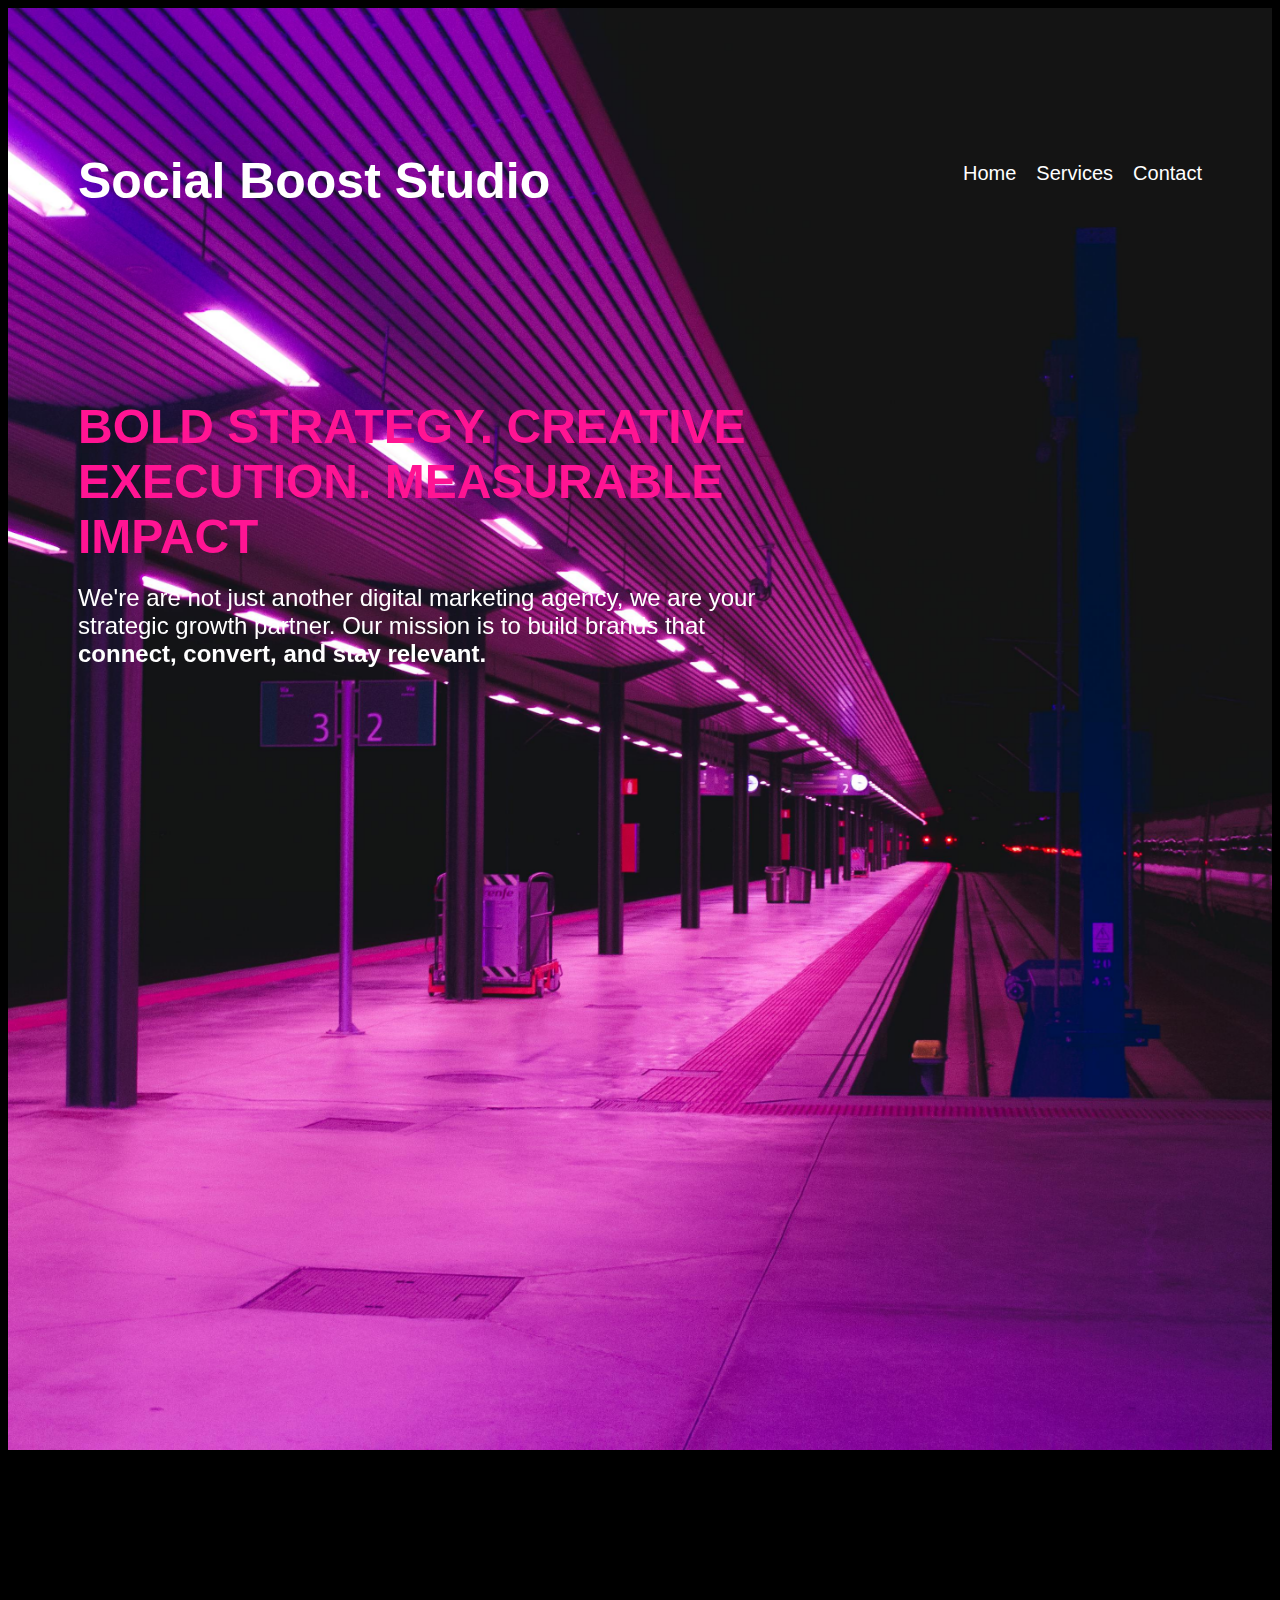
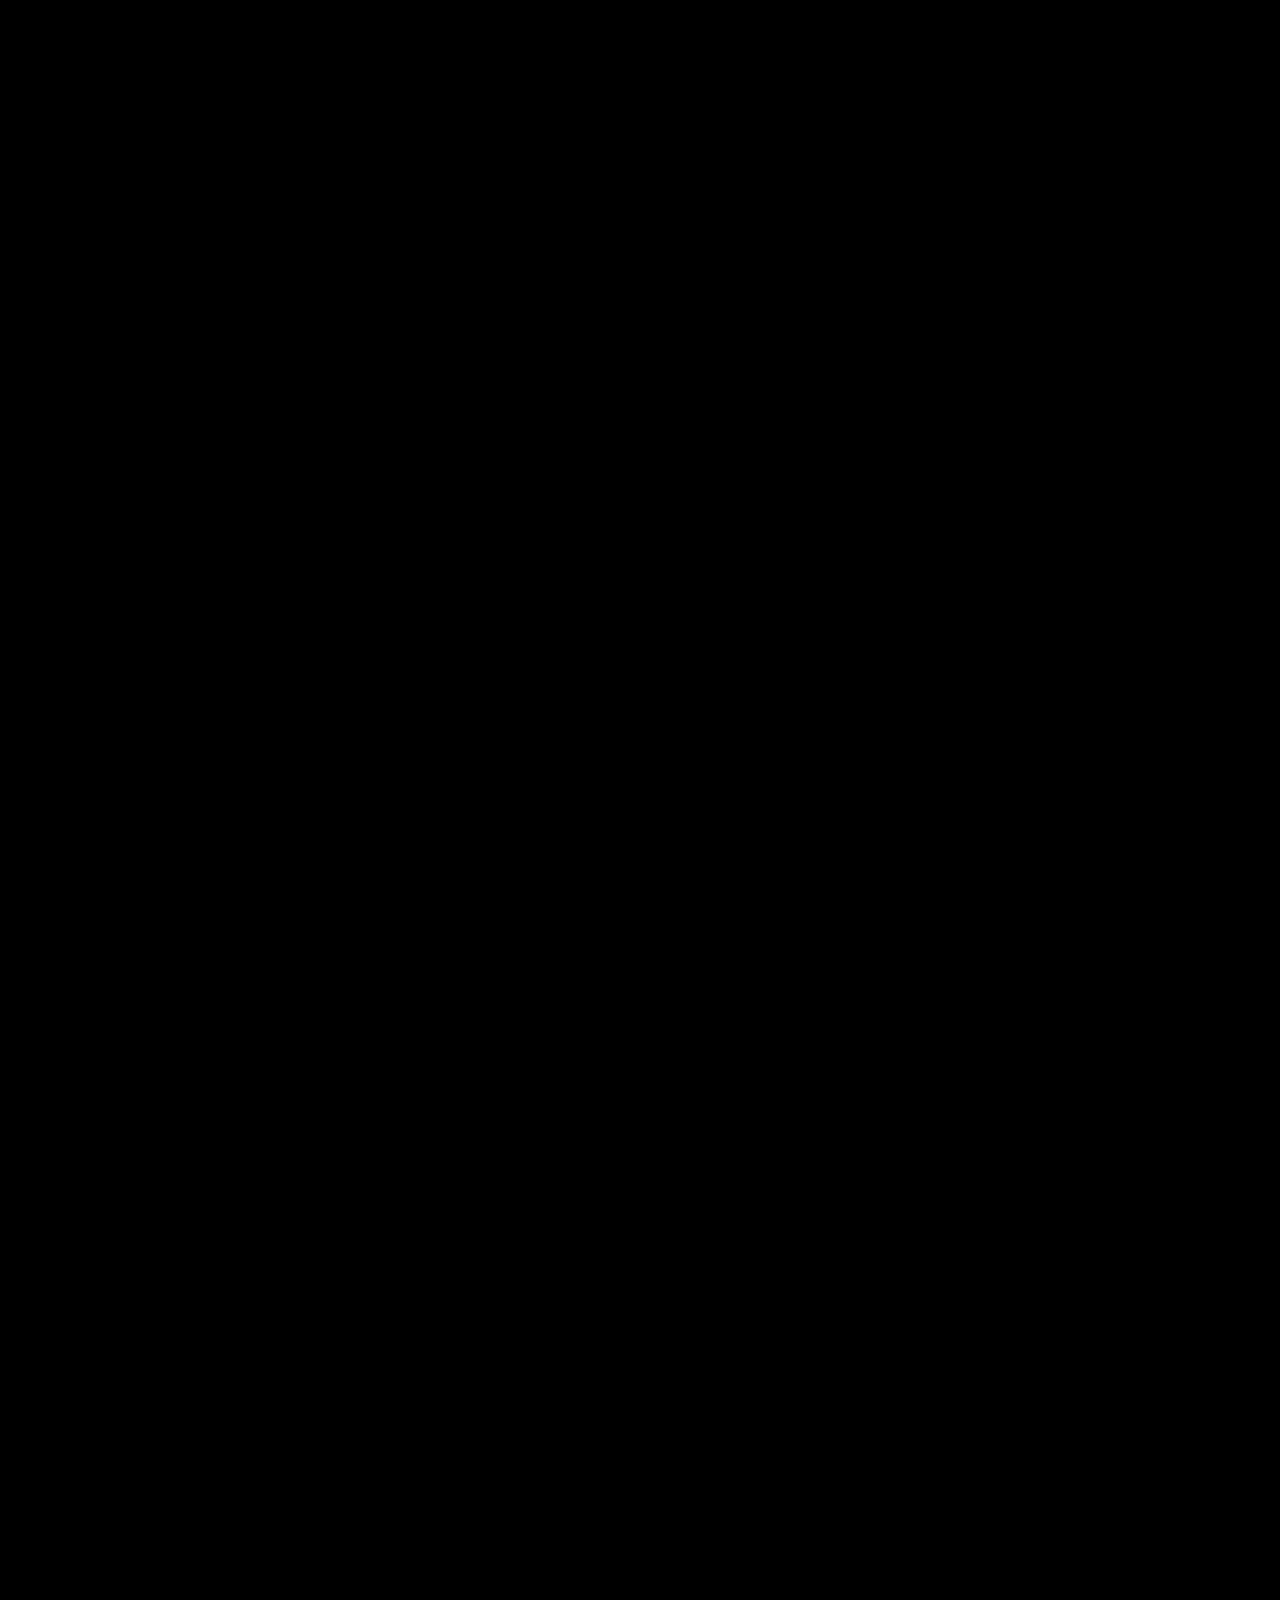
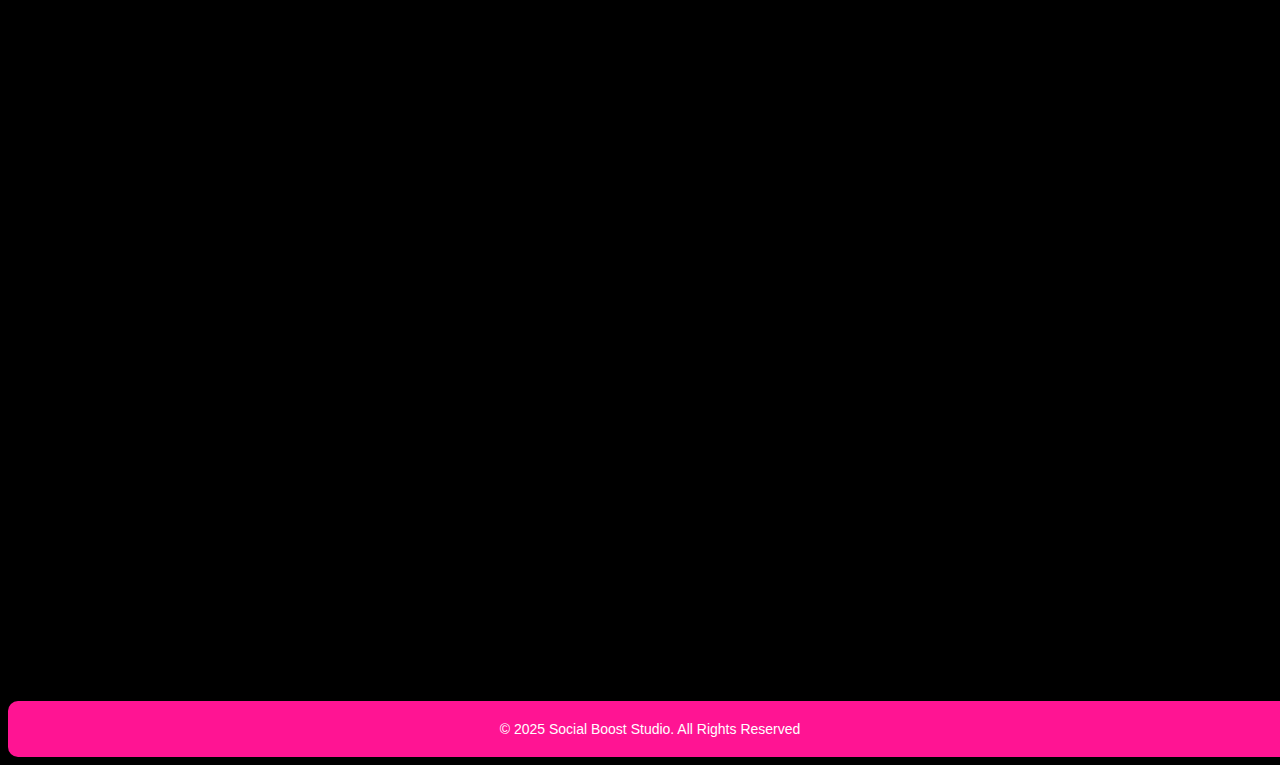
<file: index.html>
<!DOCTYPE html>
<html>
<head>
    <meta charset="UTF-8" />
    <meta name="viewport" content="width=device-width, initial-scale=1.0"/>
    <title>Social Boost Studio | Digital Marketing Agency</title>
    <link rel="stylesheet" href="style.css"/>

    <link href="https://unpkg.com/aos@2.3.1/dist/aos.css" rel="stylesheet"/>
    

</head>
<body>
    <header>
        <div class="nav-bar">
            <h1 class="logo">Social Boost Studio</h1>
        <nav>
            <ul class="menu" id="menu">
                <li><a href="index.html">Home</a></li>
                <li><a href="services.html">Services</a></li>
                <li><a href="contact.html">Contact</a></li>
            </ul>
        </nav>
            </div>

        <section class="hero" data-aos="fade-up">
            <h2>BOLD STRATEGY. CREATIVE EXECUTION. MEASURABLE IMPACT</h2>
            <p>We're are not just another digital marketing agency, we are your strategic growth partner.
                Our mission is to build brands that <strong>connect, convert, and stay relevant.</strong>
            </p>
        </section>

        <section class="objective" data-aos="fade-up">
        <h2>Our objective</h2>
        <p>We exist to help brands <stong>stand out</strong> in a noisy digital world.
        At social Boost Studio, we blend creativity with data, turning fresh ideas into high-impact campaings that drive real growth</p>
        
        <ul><h4>Our aim is simple:</h4>
            <li>Create content that <strong>tells your story</strong>
            <li>Launch campaigns that <strong>generate results</strong>
            <li>Build strageties that <strong>scale your with your brand</strong>
        </ul>
        </section>
    </header>

        <main>
        <section class="process" data-aos="fade-up">
            <h2>How We Do It</h2>
            <p>We follow a simple, effective process</p>
            <ol>
                <li><strong>Discover</strong>- We understand your goals, voice, and audience.</li>
                <li><strong>Strategize</strong>- We build a content and digital strategy that aligns with your brand.</li>
                <li><strong>Create</strong>- From visuals to captions, we craft content designed to engage.</li>
                <li><strong>Optimize</strong>- Every campaign is backed by SEO and analytics.</li>
                <li><strong>Grow</strong>- We continuously improve based on data and trends.</li>
            </ol>
        </section>
        

        <section class="services" data-aos="fade-up">
            <h2>Our Services</h2>
            <p>We offer a range of services to help your brand thrive online:</p>

        <div class="service-grid">
            <div class="card" data-aos="zoom-in-down" data-aos-delay="100" data-aos-duration="800">  
            <h3>1.Web Development</h3>
            <p><strong>"We Build Websites That Work"</strong><br/>
                <p>Fast, mobile friendly, SEO ready, websites that drive traffic, leads, and sales. Includes a responsive design, optimized speed, contact forms, analytics and more.</p>
            </div>
            <div class="card" data-aos="zoom-in-down" data-aos-delay="200" data-aos-duration="800">
            <h3>2. Social Media Management</h3>
            <p><strong>"We Turn Likes Into loyalty"</strong><br/>
                <p>Full service content creation, scheduling, and engagement strategies designed to grow your audience and build community.</p>
            </div>
            <div class="card" data-aos="zoom-in-down" data-aos-delay="300" data-aos-duration="800">
            <h3>3. SEO (Search Engine Optimization)</h3>
            <p><strong>"Get Found First"</strong><br/>
                <p>We optimize your website content and structure so you appear on google's first page - driving organic traffic that converts.</p>
            </div>
            <div class="card" data-aos="zoom-in-down" data-aos-delay="400" data-aos-duration="800">
            <h3>4.Paid Ads</h3>
            <p><strong>"Turn Clicks Into Customers"</strong><br/>
                <p>We create high coverting Ad campaigns on Meta, Google, and TikTok, designed to generate ROI to scale your business fast</p>
            </div>
            <div class="card" data-aos="zoom-in-down" data-aos-delay="500" data-aos-duration="800">
            <h3>5. Branding & Identity</h3>
            <p><strong>"Build A Brand They Remember"</strong><br/>
                <p>From logo design to full identity kits,we help define your visual voice so your brand stands out in a crowded market.</p>
            </div>
            <div class="card" data-aos="zoom-in-down" data-aos-delay="600" data-aos-duration="800">
            <h3>6. Content Creation</h3>
            <p><strong>"Content That Converts"</strong><br/>
                <p>professional visuals, copy, videos and stories designed to stop the scroll, build authority, and drive action</p>
            </div>
            <div class="card" data-aos="zoom-in-down" data-aos-delay="700" data-aos-duration="800">
            <h3>7. Email Markerting</h3>
            <p><strong>"Inbox Magic. Real Results"</strong><br/>
                <p>From newsletters to drip campaigns, we craft emails that people actually want to read and act on. Build your list and boost sales with every send.</p>
            </div>
        </div>
        </section>

        <section class="contact" data-aos="fade-up">
            <h2>Let's  Build Something Amazing Together</h2><br/>
            <p>Email us at <a href="mailto:hello@socialbooststudio.co.za">hello@socialbooststudio.co.za</a>
                OR fill out the form below.</p>

            <form>
                <input type="text" name="name" placeholder="Your Name" required/>
                <input type="email" name="email" placeholder="Your Email" required/>
                <input type="text" name="company" placeholder="Company(optional)"/>
                <select name="budget">
                    <option value="">Select Budget Range</option>
                    <option value="low">Below R5000</option>
                    <option value="medium">R5000-R15 000</option>
                    <option value="high">Above R15  000</option>
                </select>
                <textarea name="message" placeholder="What do you need help with?" required></textarea><br/>
                <button type="submit">Send</button>
            </form>
        </section>
            
    </main>
        

    <footer>
        <p>&copy; 2025 Social Boost Studio. All Rights Reserved</p>
    </footer>

    <script src="https://cdn.jsdelivr.net/npm/aos@2.3.4/dist/aos.js"></script>
    <script>
       AOS.init({
            duration: 1200,
            once: false, // whether animation should happen only once - while scrolling down
            mirror: false, // whether elements should animate out while scrolling past them
        });
    </script>


</body>

</html>
</file>
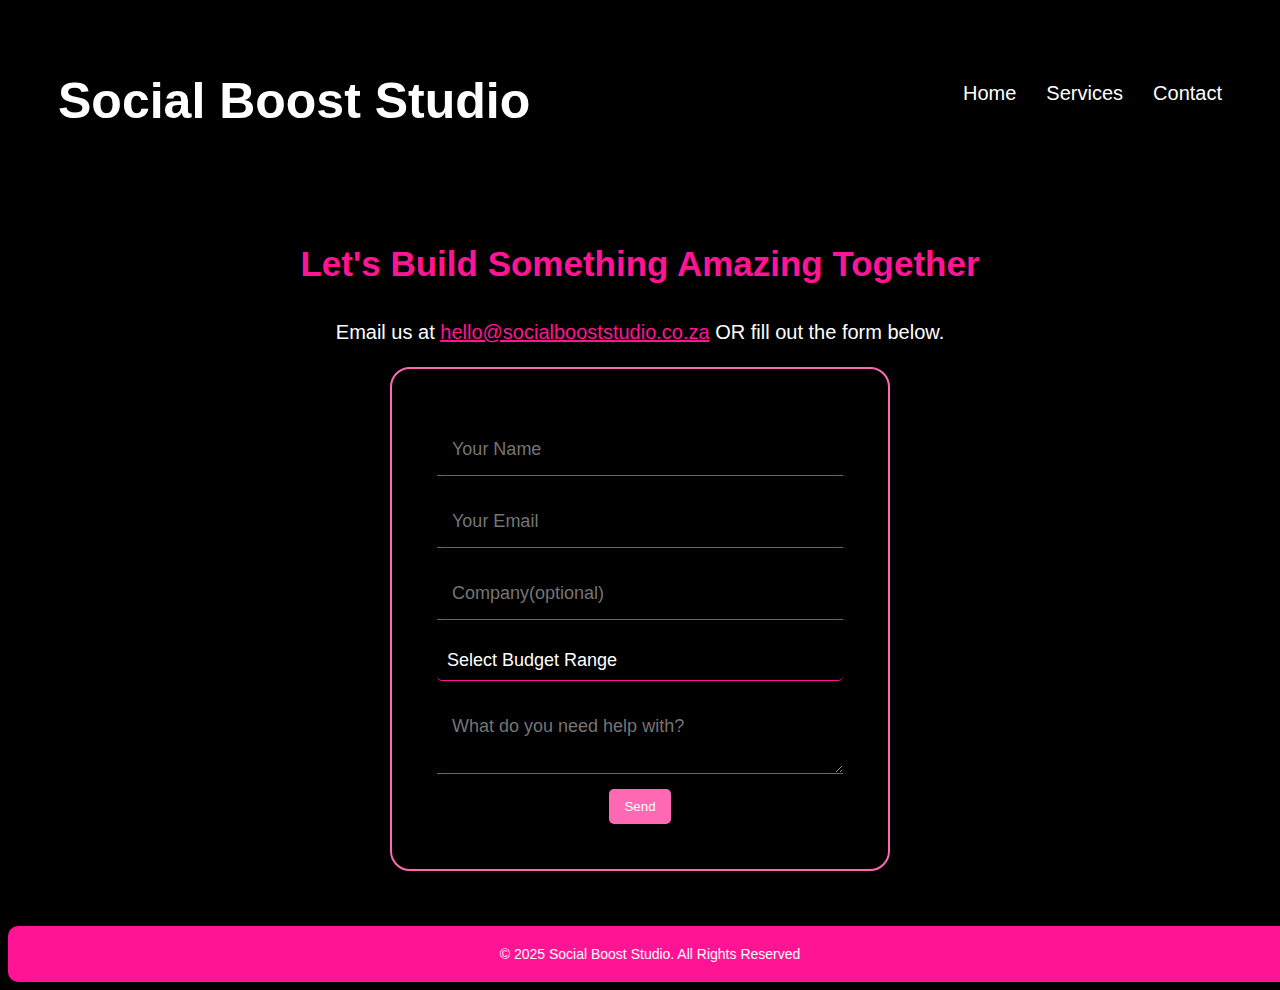
<file: contact.html>
<!DOCTYPE html>
<html>
<head>
    <meta charset="UTF-8" />
    <title>Social Boost Studio | Digital Marketing Agency</title>
    <link rel="stylesheet" href="style.css"/>
    <link href="https://unpkg.com/aos@2.3.1/dist/aos.css" rel="stylesheet"/>
    <meta name="viewport" content="width=device-width, initial-scale=1.0"/>
</head>
<body>
    <div class="nav-bar">
            <h1 class="logo">Social Boost Studio</h1>
        <nav class="menu">
            <ul>
                <li><a href="index.html">Home</a></li>
                <li><a href="services.html">Services</a></li>
                <li><a href="contact.html">Contact</a></li>
            </ul>
        </nav>
            </div>

            <section class="contact" data-aos="fade-up">
            <h2>Let's  Build Something Amazing Together</h2><br/>
            <p>Email us at <a href="mailto:hello@socialbooststudio.co.za">hello@socialbooststudio.co.za</a>
                OR fill out the form below.</p>

            <form>
                <input type="text" name="name" placeholder="Your Name" required/>
                <input type="email" name="email" placeholder="Your Email" required/>
                <input type="text" name="company" placeholder="Company(optional)"/>
                <select name="budget">
                    <option value="">Select Budget Range</option>
                    <option value="low">Below R5000</option>
                    <option value="medium">R5000-R15 000</option>
                    <option value="high">Above R15  000</option>
                </select>
                <textarea name="message" placeholder="What do you need help with?" required></textarea><br/>
                <button type="submit">Send</button>
            </form>
        </section>



        <footer>
        <p>&copy; 2025 Social Boost Studio. All Rights Reserved</p>
    </footer>

    <script src="https://cdn.jsdelivr.net/npm/aos@2.3.4/dist/aos.js"></script>
    <script>
       AOS.init({
            duration: 1200,
            once: false, // whether animation should happen only once - while scrolling down
            mirror: false, // whether elements should animate out while scrolling past them
        });
    </script>
</body>
</html>
</file>
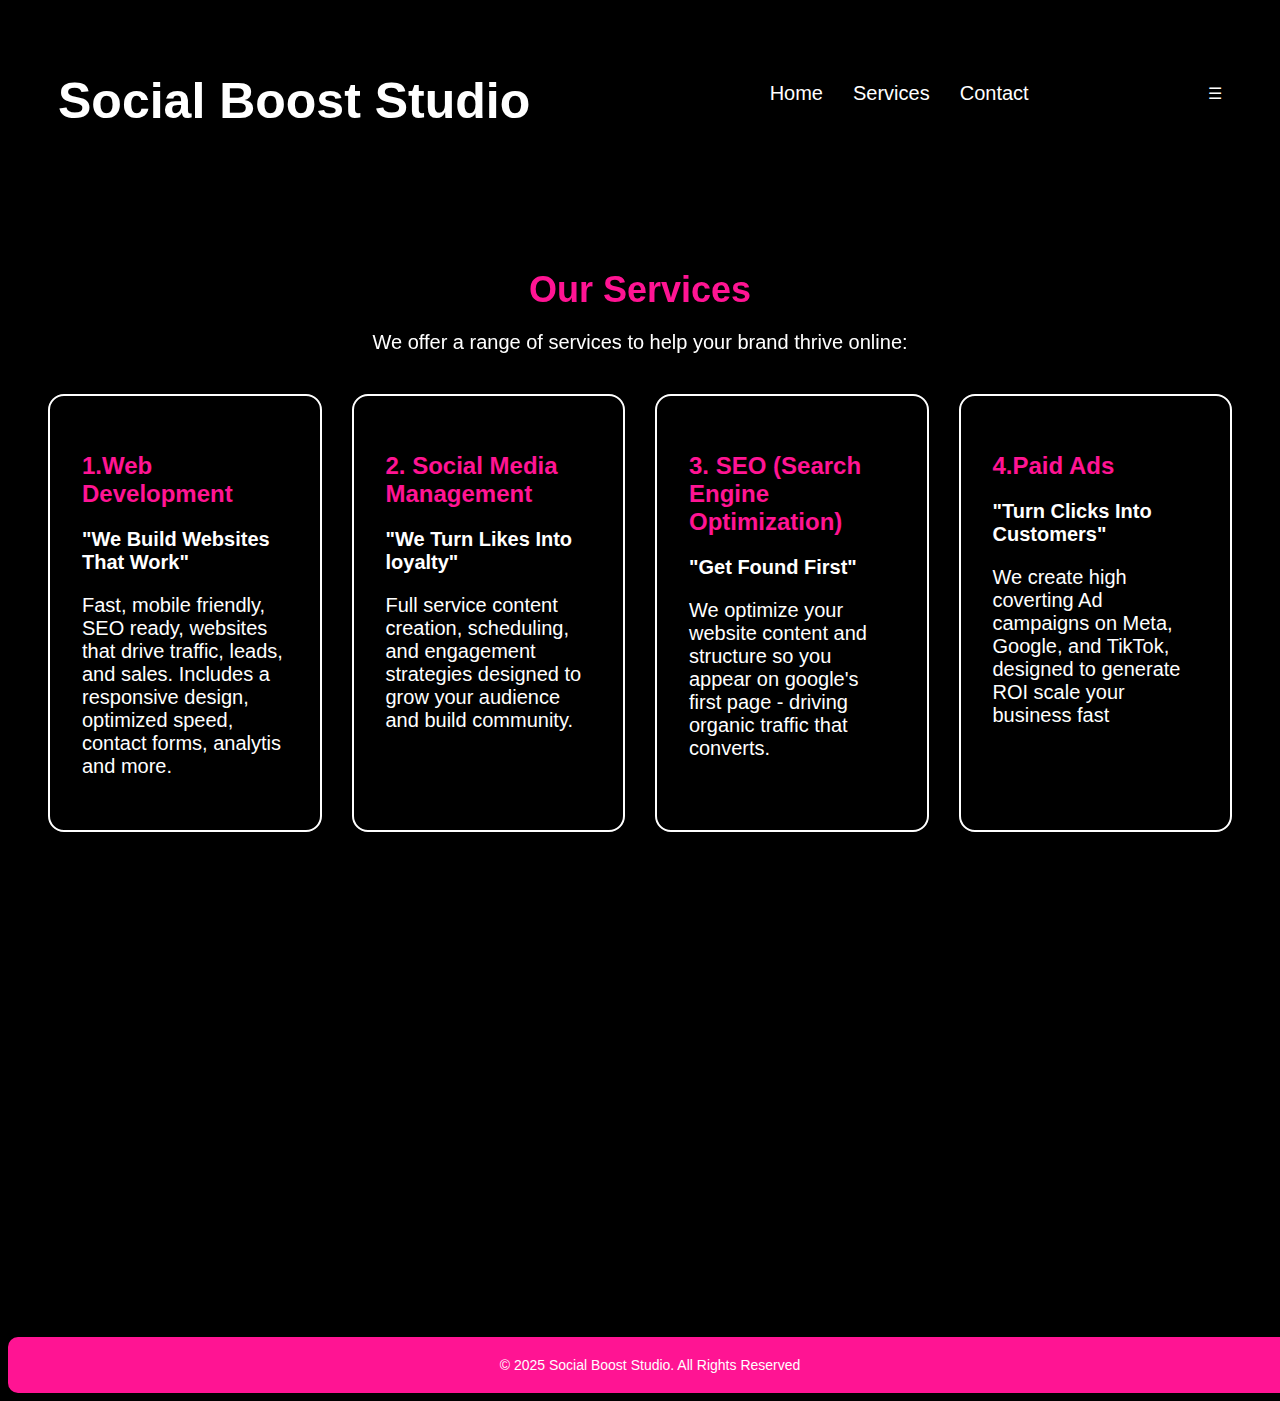
<file: services.html>
<!DOCTYPE html>
<html>
<head>
    <meta charset="UTF-8" />
    <title>Social Boost Studio | Digital Marketing Agency</title>
    <link rel="stylesheet" href="style.css"/>
    <link href="https://unpkg.com/aos@2.3.1/dist/aos.css" rel="stylesheet"/>
    <meta name="viewport" content="width=device-width, initial-scale=1.0"/>
</head>
<body>
    <div class="nav-bar">
            <h1 class="logo">Social Boost Studio</h1>
        <nav class="menu">
            <ul>
                <li><a href="index.html">Home</a></li>
                <li><a href="services.html">Services</a></li>
                <li><a href="contact.html">Contact</a></li>
            </ul>
        </nav>
        <div class="hamburger">&#9776;</div>
            </div>

             <section class="services" data-aos="fade-up">
            <h2>Our Services</h2>
            <p>We offer a range of services to help your brand thrive online:</p>

        <div class="service-grid">
            <div class="card" data-aos="zoom-in-down" data-aos-delay="100" data-aos-duration="800">  
            <h3>1.Web Development</h3>
            <p><strong>"We Build Websites That Work"</strong><br/>
                <p>Fast, mobile friendly, SEO ready, websites that drive traffic, leads, and sales. Includes a responsive design, optimized speed, contact forms, analytis and more.</p>
            </div>
            <div class="card" data-aos="zoom-in-down" data-aos-delay="200" data-aos-duration="800">
            <h3>2. Social Media Management</h3>
            <p><strong>"We Turn Likes Into loyalty"</strong><br/>
                <p>Full service content creation, scheduling, and engagement strategies designed to grow your audience and build community.</p>
            </div>
            <div class="card" data-aos="zoom-in-down" data-aos-delay="300" data-aos-duration="800">
            <h3>3. SEO (Search Engine Optimization)</h3>
            <p><strong>"Get Found First"</strong><br/>
                <p>We optimize your website content and structure so you appear on google's first page - driving organic traffic that converts.</p>
            </div>
            <div class="card" data-aos="zoom-in-down" data-aos-delay="400" data-aos-duration="800">
            <h3>4.Paid Ads</h3>
            <p><strong>"Turn Clicks Into Customers"</strong><br/>
                <p>We create high coverting Ad campaigns on Meta, Google, and TikTok, designed to generate ROI scale your business fast</p>
            </div>
            <div class="card" data-aos="zoom-in-down" data-aos-delay="500" data-aos-duration="800">
            <h3>5. Branding & Identity</h3>
            <p><strong>"Build A Brand They Remember"</strong><br/>
                <p>From logo design to full identity kits,we help define your visual voice so your brand stands out in a crowded market.</p>
            </div>
            <div class="card" data-aos="zoom-in-down" data-aos-delay="600" data-aos-duration="800">
            <h3>6. Content Creation</h3>
            <p><strong>"Content That Converts"</strong><br/>
                <p>professional visuals, copy, videos and stories designed to stop the scroll, build authority, and drive action</p>
            </div>
            <div class="card" data-aos="zoom-in-down" data-aos-delay="700" data-aos-duration="800">
            <h3>7. Email Markerting</h3>
            <p><strong>"Inbox Magic. Real Results"</strong><br/>
                <p>From newsletters to drip campaigns, we craft emails that people actually want to read and act on. Build your list and boost sales with every send.</p>
            </div>
        </div>
        </section>

        <footer>
        <p>&copy; 2025 Social Boost Studio. All Rights Reserved</p>
    </footer>

    <script src="https://cdn.jsdelivr.net/npm/aos@2.3.4/dist/aos.js"></script>
    <script>
       AOS.init({
            duration: 1200,
            once: false, // whether animation should happen only once - while scrolling down
            mirror: false, // whether elements should animate out while scrolling past them
        });
    </script>
    <script>
         const hamburger = document.querySelector('.hamburger');
        const menu = document.querySelector('.menu');

        hamburger.addEventListener('click', () => {
            menu.classList.toggle('active');
            hamburger.classList.toggle('active');
        });

        window.addEventListener('resize', () => {
            if (window.innerWidth > 768) {
                menu.classList.remove('active');
                hamburger.classList.remove('active');
            }
        });
    
    </script>

</body>

</html>
</file>
<file: style.css>
body{
    background-color: #000;
    background-size: cover;
    background-position: center;
    background-repeat: no-repeat;
    font-family: 'poppins', sans-serif;
    color: #fff;
    overflow-x: hidden;
}
header{
padding: 80px 20px;
animation: fadeIn 0s ease-in-out forwards;
background-image: url(pexels-postiglioni-421129.jpg);
background-size: cover;
background-position: center;
background-repeat: no-repeat;

}
.logo{
    font-size: 50px;
    color: white;
    font-weight: bold;
    float: left;
    margin-right: 20px;
    margin-bottom: 20px;
    display: flex-start;
}

header p{
    font-size: 18px;
    margin: 5px 0;
}
.services{
    padding: 60px 20px;
    text-align: center;
}
.services h2{
    font-size: 36px;
    margin-bottom: 10px;
    color: #ff1493;

}
.services p{
    font-size: 20px;
    color: white;
    margin-bottom: 40px;
}
.service-grid{
    display: grid;
    grid-template-columns: repeat(auto-fit,minmax(250px, 1fr));
    gap: 30px;
    padding: 0 20px;
}
.card{
    background-color: black;
    padding: 2rem;
    border-radius: 1rem;
    border: 2px solid white;
    text-align: left;

    
}
.card h3{
    color: #ff1493;
    margin-bottom: 10px;
    font-size: 24px;

}
.card p{
    font-size: 20px;
    color: white;
    margin-bottom: 20px;
}
.card:hover{
    border-color: #ff1493;
    transform: translateY(0px) scale(1.02);
}
.hero{
    padding: 100px 50px;
    max-width: 700px;
    animation: fadeInUp 2s ease;

}
.hero h2{
    font-size: 48px;
    color: #ff1493;
    margin-bottom: 20px;
    
}
.hero p{
    font-size: 24px;
    color: white;
    margin-bottom: 20px;
}
.hero:hover{
     border-color: #ff1493;
    transform: translateY(0px) scale(1.02);
}

.nav-bar{
    display: flex;
    justify-content: space-between;
    padding: 30px 50px;
    align-items: center;
}
.menu ul{
    display: flex;
    list-style: none;
    gap: 30px;
}
.menu{
    display: flex;
    gap: 20px;
    list-style: none;
}
.menu a{
    text-decoration: none;
    color: white;
    font-size: 20px;
    font: bold;
    transition: color 0.3s ease;
}
.menu a:hover{
    color: #ff1493;
}
.objective{
    font-size: 20px;
    color: white;
    margin: 20px 0;
    text-align: center;
    padding: 20px;
    padding-top: 30px;
    max-width: 600px;
    margin-left: auto;
    margin-right: auto;
    line-height: 1.5;
    margin-bottom: 30px;

}
.objective:hover{
    transform: translateY(0px) scale(1.02);
    border-color: #ff1493;
    
}
.objective h2{
    font-size: 45px;
    margin-bottom: 10px;
    color: white;
}
.objective p{
    font-size: 20px;
    line-height: 1.5;
    color: white;
    margin: 0;


}
.objective h4{
    font-size: 30px;
    margin-top: 20px;
    color: white;
}
    
.objective ul{
    list-style-type: none;
    padding-left: 20px;
    margin: 10px 0;
    font-size: 27px;
}
.process{
    font-size: 20px;
    color: white;
    margin: 20px 0;
    text-align: center;
    background-color: black;
    padding: 15px;
    border: 2px solid white;
    border-radius: 20px;
    max-width: 600px;
    margin-left: auto;
    margin-right: auto;
}
.process h2{
    font-size: 35px;
    margin-bottom: 10px;
    color: #ff1493;
}
.process p{
    font-size: 20px;
    line-height: 1.5;
    color: white;
    margin: 0;
}
.process:hover{
    border-color: #ff1493;

    transform: translateY(0px) scale(1.02);


}


.contact{
    font-size: 20px;
    color: white;
    margin: 20px 0;
    text-align: center;
    background-color: black;
    padding: 15px;
    border-radius: 40px;
    max-width: 800px;
    margin-left: auto;
    margin-right: auto;
}
.contact h2{
    font-size: 35px;
    margin-bottom: 10px;
    color: #ff1493;
}
.contact p{
    font-size: 20px;
    line-height: 1.5;
    color: white;
    margin: 0;
}
.contact a{
    color: #ff1493;
}
form{
    max-width: 500px;
    margin: 20px auto;
    padding: 45px;
    background-color: black;
    border-radius: 20px;
    border: 2px solid #ff69b4;
    box-sizing: border-box;
}
form input, form textarea{
    width: 100%;
    max-width: 100%;
    padding: 15px;
    margin: 10px 0;
    background: transparent;
    border-bottom: 1px solid #ff1493;
    border-top: none;
    border-right: none;
    border-left: none;
    color: white;
    font-family: 'poppins', sans-serif;
    font-size: 18px;
    box-sizing: border-box;

    
}
form input[type="submit"]{
    background-color: #ff1493;
    color: white;
    border: none;
    cursor: pointer;
}


main{
    background-color: black;
    background-size: cover;
    background-position: center;
    background-repeat: no-repeat;
    background-blend-mode: overlay;
    

    padding: 50px 20px;
    border-radius: 30px;
    box-shadow: 0 2px 5px rgba(0,0,0,0.1);
    margin: 20px auto;  
    width: fit-content;
}
select{
    width: 100%;
    padding: 10px;
    margin: 10px 0;
    border: 1px solid #ff1493;
    background: transparent;
    border-bottom: 1px solid #ff1493;
    border-top: none;
    border-right: none;
    border-left: none;
    border-radius: 5px;
    color: white;
    font-family: 'poppins', sans-serif;
    font-size: 18px;
    appearance: none;
}
select option{
    padding: 10px;
    background-color: black;
    color: white;
    font-family: 'poppins', sans-serif;
    font-size: 18px;

}

footer{
    text-align: center;
    padding: 20px 10px;
    background-color: #ff1493;
    color: white;
    position: relative;
    bottom: 0;
    width: 100%;
    font-size: 16px;
    border-radius: 10px;
}
footer p{
    margin: 0;
    font-size: 14px;
}

button{
    background-color: #ff69b4;
    color: white;
    border: none;
    padding: 10px 15px;
    border-radius: 5px;
    cursor: pointer;
}
button:hover{
    background-color: #ff1493;
}   


/* Animations */

@keyframes fadeInUp {
    from {
        opacity: 0;
        transform: translateY(40px);
    }
    to {
        opacity: 1;
        transform: translateY(0);
    }
}

@media (max-width: 768px) {
    header{
        padding: 40px 20px;
        background-image: url(pexels-postiglioni-421129.jpg);
        background-size: cover;
        background-position: center;
        background-repeat: no-repeat;
        min-height: 100vh;
        
    }
    .objective{
        background: none;
        border: none;
        margin-top: 10px;
    }
    .objective h2{
        color: white;
    }
    objective p{
        font-size: 10px;
    }
    .nav-bar{
        flex-direction: column;
        align-items: center;
    }
    nav ul{
        flex-direction: column;
        padding: 0;
    }
    .menu ul{
        flex-direction: column;
        gap: 10px;
        list-style: none;
    }
    .menu{
        flex direction: column;
        gap: 10px;
        padding:10px 0;
        align-items: center;
        
       
    }
    .menu a{
        display: block;
        text-align: center;
        padding: 10px;
    }
        
    .menu.active{
        display: column;
    }
   
    .hero{
        text-align: center;
        max-width: 100%;
        margin: 20px;
    }
    .hero h2{
        font-size: 1.8rem;
        color: #ff1493;

    }
    .hero p{
        font-size: 15pxrem;
        color: #fff;
        margin-top: 10px;
    }

    .service-grid{
        grid-template-columns: 1fr;
        padding: 0 10px;

    }
    form{
        padding: 15px;
        width: 100%;
        box-sizing: border-box;

    }
    form input, form textarea, form select{
        width: 100%;
        padding: 10px;
        margin-bottom: 10px;
        border: 2px solid #ff1493;
        border-radius: 8px;
        box-sizing: border-box;

    }
    .contact{
        padding: 20px;
        max-width: 90%;
    }
    .objective, .process{
        padding: 20px;
        max-width: 90%;
    }
    .card{
        padding: 1rem;
        border-radius: 1rem;
    }
    .card h3{
        font-size: 20px;
    }
    .card p{
        font-size: 14px;
    }
    .logo{
        font-size: 10px;
        margin-bottom: 10px;
    }
    
    }
    .hero:hover{
        border-color: #ff1493;
        transform: translateY(0px) scale(1.02);
    }


}
</file>
